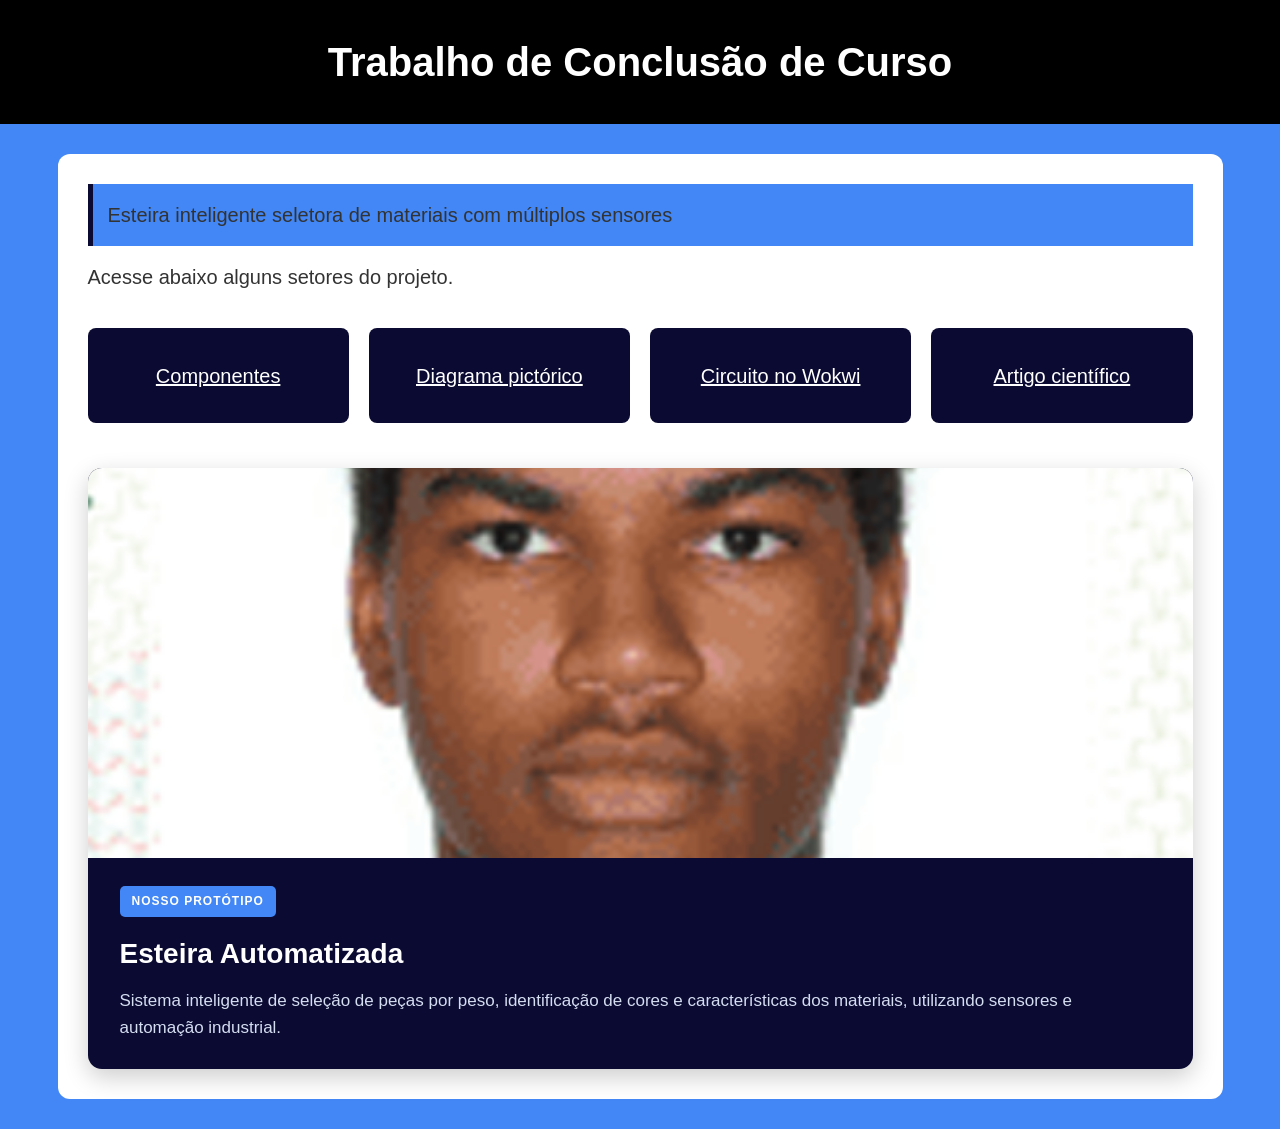
<file: index.html>
<!DOCTYPE html>
<html lang="pt-BR">
<head>
    <meta charset="UTF-8">
    <meta name="viewport" content="width=device-width, initial-scale=1.0">

    <title>Trabalho de Conclusão de Curso</title>

    <style>
        * {
            box-sizing: border-box;
            margin: 0;
            padding: 0;
        }

        body {
            font-family: Arial, Helvetica, sans-serif;
            line-height: 1.6;
            background-color: #4287f5;
            color: #333;
        }

        /* Cabeçalho */

        .cabecalho {
            background-color: #000000;
            color: white;
            text-align: center;
            padding: 30px;
        }

        .cabecalho h1 {
            font-size: 2.5em;
            font-weight: bold;
        }

        /* Área principal */

        .conteudo {
            width: calc(100% - 40px);
            max-width: 1165px;
            margin: 30px auto;
            padding: 30px;
            background-color: white;
            border-radius: 12px;
        }

        /* Destaque do projeto */

        .destaque {
            background-color: #4287f5;
            padding: 15px;
            border-left: 5px solid #0A0A32;
            font-size: 20px;
            margin-bottom: 15px;
        }

        .conteudo > p:not(.destaque) {
            font-size: 20px;
            margin-bottom: 30px;
        }

        /* Botões de navegação */

        .cartoes {
            display: flex;
            flex-direction: row;
            flex-wrap: wrap;
            gap: 20px;
            margin-top: 35px;
        }

        .botao {
            flex: 1 1 220px;
            display: flex;
            align-items: center;
            justify-content: center;
            background-color: #0A0A32;
            color: white;
            padding: 30px 20px;
            text-align: center;
            font-size: 20px;
            text-decoration: underline;
            border-radius: 8px;
            min-height: 95px;
            transition: background-color 0.3s;
        }

        .botao:hover {
            background-color: #2980b9;
        }

        /* NOVO CARTÃO COM FOTO DA ESTEIRA */

        .projeto-destaque {
            margin-top: 45px;
            background-color: #0A0A32;
            color: white;
            border-radius: 14px;
            overflow: hidden;
            box-shadow: 0 8px 25px rgba(0, 0, 0, 0.20);
            transition: transform 0.3s ease;
        }

        .projeto-destaque:hover {
            transform: translateY(-5px);
        }

        /* Área da fotografia */

        .projeto-imagem {
            width: 100%;
            height: 390px;
            overflow: hidden;
            background-color: #142644;
        }

        .projeto-imagem img {
            display: block;
            width: 100%;
            height: 100%;
            object-fit: cover;
            object-position: center;
            transition: transform 0.5s ease;
        }

        .projeto-destaque:hover img {
            transform: scale(1.04);
        }

        /* Informações da fotografia */

        .projeto-informacoes {
            padding: 28px 32px;
        }

        .projeto-etiqueta {
            display: inline-block;
            background-color: #4287f5;
            color: white;
            padding: 6px 12px;
            border-radius: 5px;
            font-size: 12px;
            font-weight: bold;
            letter-spacing: 1px;
            margin-bottom: 15px;
        }

        .projeto-informacoes h2 {
            font-size: 28px;
            margin-bottom: 10px;
            color: white;
        }

        .projeto-informacoes p {
            font-size: 17px;
            color: #d5ddf0;
        }

        /* Tabela de componentes */

        table {
            width: 100%;
            border-collapse: collapse;
            margin: 20px 0;
            background-color: white;
        }

        th,
        td {
            border: 1px solid #ccc;
            padding: 12px;
            text-align: left;
        }

        th {
            background-color: #17365d;
            color: white;
        }

        tbody tr:nth-child(even) {
            background-color: #f2f2f2;
        }

        /* Botão de retorno */

        .voltar-container {
            display: block;
            clear: both;
            margin-top: 30px;
            margin-bottom: 20px;
            padding-bottom: 10px;
        }

        .voltar-container .botao {
            display: inline-flex;
            position: static;
            margin: 0;
        }

        /* Ajuste para celulares */

        @media (max-width: 600px) {

            .cabecalho {
                padding: 25px 15px;
            }

            .cabecalho h1 {
                font-size: 1.8em;
            }

            .conteudo {
                width: calc(100% - 24px);
                margin: 15px auto;
                padding: 20px;
            }

            .cartoes {
                flex-direction: column;
                gap: 15px;
            }

            .botao {
                flex: auto;
                width: 100%;
                min-height: 75px;
                padding: 20px;
            }

            .projeto-destaque {
                margin-top: 30px;
            }

            .projeto-imagem {
                height: 230px;
            }

            .projeto-informacoes {
                padding: 22px;
            }

            .projeto-informacoes h2 {
                font-size: 23px;
            }

            .projeto-informacoes p {
                font-size: 15px;
            }
        }

        @media (prefers-reduced-motion: reduce) {
            .projeto-destaque,
            .projeto-imagem img {
                transition: none;
            }
        }

    </style>
</head>

<body>

    <!-- CABEÇALHO -->

    <header class="cabecalho">
        <h1>Trabalho de Conclusão de Curso</h1>
    </header>

    <main class="conteudo">

        <!-- APRESENTAÇÃO -->

        <p class="destaque">
            Esteira inteligente seletora de materiais
            com múltiplos sensores
        </p>

        <p>Acesse abaixo alguns setores do projeto.</p>

        <!-- BOTÕES ORIGINAIS -->

        <div class="cartoes">

            <a href="componentes.html" class="botao">
                Componentes
            </a>

            <a href="diagrama elétrico.png" class="botao">
                Diagrama pictórico
            </a>

            <a href="https://wokwi.com/projects/467540668418721793"
               class="botao"
               target="_blank"
               rel="noopener noreferrer">
                Circuito no Wokwi
            </a>

            <a href="TCC3_Artigo_Cientifico_V28_Revisao_Integral_Arduino_ESP32_IHM (1).pdf"
               class="botao">
                Artigo científico
            </a>

        </div>

        <!-- NOVO CARTÃO DE DESTAQUE -->

        <section class="projeto-destaque">

            <!-- FOTOGRAFIA DA ESTEIRA -->

            <div class="projeto-imagem">

                <img
                    src="Captura de tela 2026-07-04 173331.png"
                    alt="Fotografia do protótipo da esteira automatizada"
                    loading="lazy"
                >

            </div>

            <!-- DESCRIÇÃO DO PROJETO -->

            <div class="projeto-informacoes">

                <span class="projeto-etiqueta">
                    NOSSO PROTÓTIPO
                </span>

                <h2>Esteira Automatizada</h2>

                <p>
                    Sistema inteligente de seleção de peças
                    por peso, identificação de cores e
                    características dos materiais,
                    utilizando sensores e automação industrial.
                </p>

            </div>

        </section>

    </main>

</body>
</html>
</file>
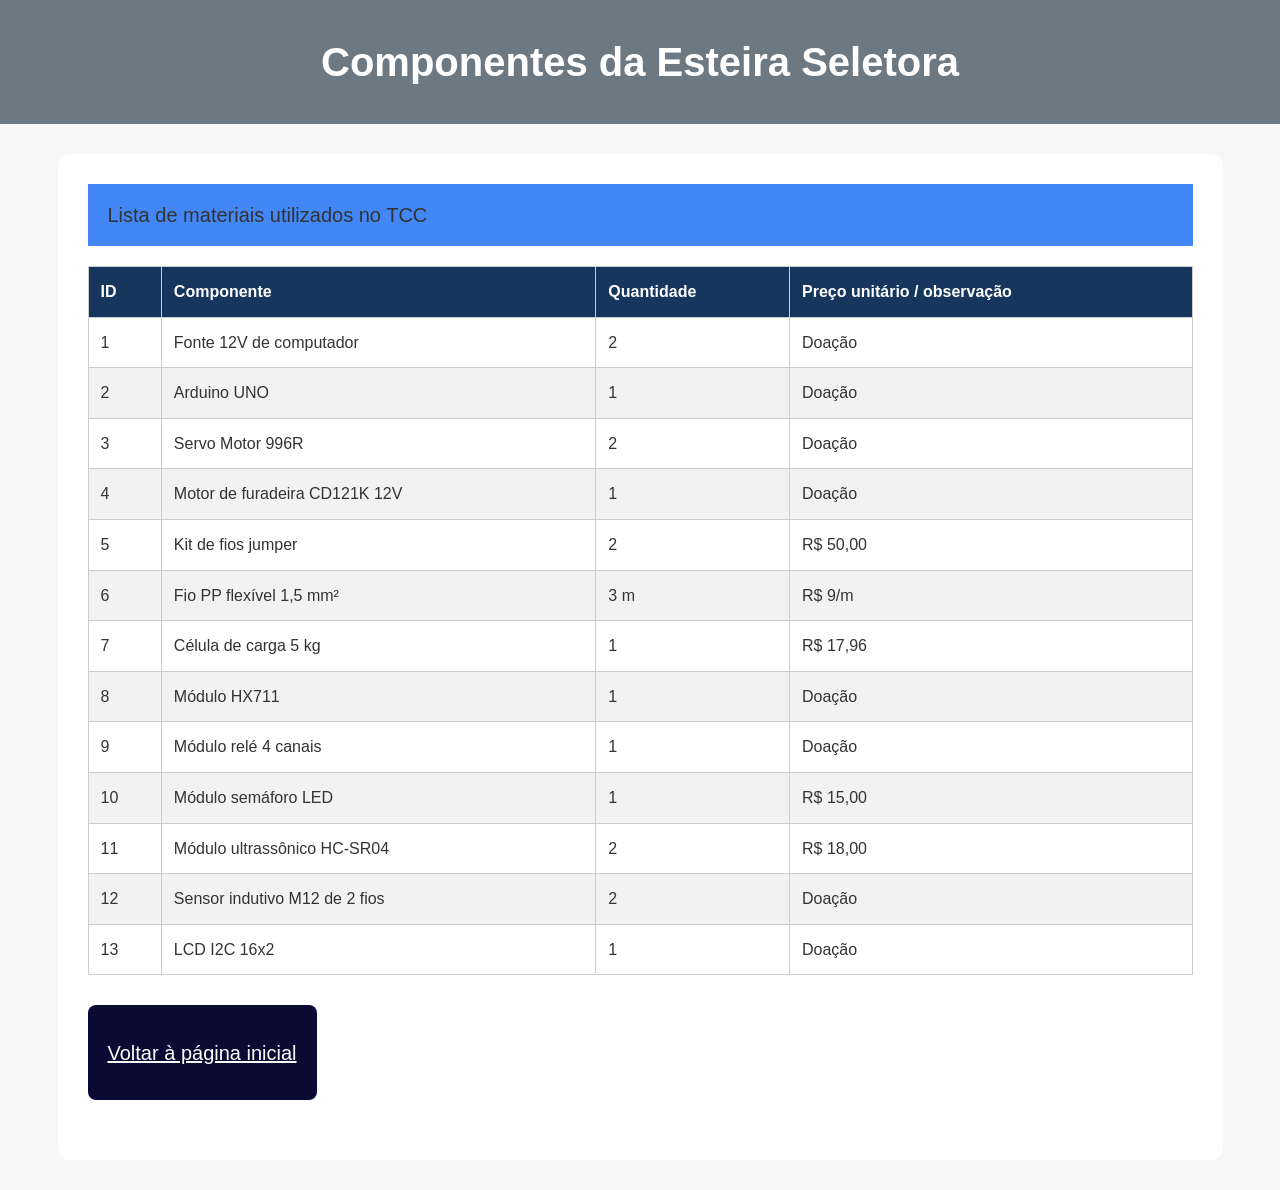
<file: componentes.html>
<!DOCTYPE html>
<html lang="pt-BR">
<head>
    <meta charset="UTF-8">
    <meta name="viewport" content="width=device-width, initial-scale=1.0">
    <title>Componentes da Esteira Seletora</title>
    <link rel="stylesheet" href="estilos.css">
</head>
<body>
    <header class="cabecalho">
        <h1>Componentes da Esteira Seletora</h1>
    </header>

    <main class="conteudo">
        <p class="destaque">Lista de materiais utilizados no TCC</p>

        <table>
            <thead>
                <tr>
                    <th>ID</th>
                    <th>Componente</th>
                    <th>Quantidade</th>
                    <th>Preço unitário / observação</th>
                </tr>
            </thead>
            <tbody>
                <tr><td>1</td><td>Fonte 12V de computador</td><td>2</td><td>Doação</td></tr>
                <tr><td>2</td><td>Arduino UNO</td><td>1</td><td>Doação</td></tr>
                <tr><td>3</td><td>Servo Motor 996R</td><td>2</td><td>Doação</td></tr>
                <tr><td>4</td><td>Motor de furadeira CD121K 12V</td><td>1</td><td>Doação</td></tr>
                <tr><td>5</td><td>Kit de fios jumper</td><td>2</td><td>R$ 50,00</td></tr>
                <tr><td>6</td><td>Fio PP flexível 1,5 mm²</td><td>3 m</td><td>R$ 9/m</td></tr>
                <tr><td>7</td><td>Célula de carga 5 kg</td><td>1</td><td>R$ 17,96</td></tr>
                <tr><td>8</td><td>Módulo HX711</td><td>1</td><td>Doação</td></tr>
                <tr><td>9</td><td>Módulo relé 4 canais</td><td>1</td><td>Doação</td></tr>
                <tr><td>10</td><td>Módulo semáforo LED</td><td>1</td><td>R$ 15,00</td></tr>
                <tr><td>11</td><td>Módulo ultrassônico HC-SR04</td><td>2</td><td>R$ 18,00</td></tr>
                <tr><td>12</td><td>Sensor indutivo M12 de 2 fios</td><td>2</td><td>Doação</td></tr>
                <tr><td>13</td><td>LCD I2C 16x2</td><td>1</td><td>Doação</td></tr>
            </tbody>
        </table>

                </table>

        <div class="voltar-container">
            <a href="index.html" class="botao">
                Voltar à página inicial
            </a>
        </div>
    </main>
</body>
</html>
</file>
<file: estilos.css>
* {
    box-sizing: border-box;
    margin: 0;
    padding: 0;
}

body {
    font-family: Arial, Helvetica, sans-serif;
    line-height: 1.6;
    background-color: #f7f7f7;
    color: #333;
}

.cabecalho {
    background-color: #6c7882;
    color: white;
    text-align: center;
    padding: 30px;
}

.cabecalho h1 {
    font-size: 2.5em;
    font-weight: bold;
}

/* Área principal */
.conteudo {
    width: calc(100% - 40px);
    max-width: 1165px;
    margin: 30px auto;
    padding: 30px;
    background-color: white;
    border-radius: 12px;
}

/* Destaque do projeto */
.destaque {
    background-color: #4287f5;
    padding: 15px;
    border-left: 5px solid #4287f5;
    font-size: 20px;
    margin-bottom: 0;
}

/* Texto de introdução */
.conteudo > p:not(.destaque) {
    font-size: 20px;
    margin-bottom: 30px;
}

/* Botões organizados na horizontal */
.cartoes {
    display: flex;
    flex-direction: row;
    flex-wrap: wrap;
    gap: 20px;
    margin-top: 35px;
}

/* Aparência dos botões */
.botao {
    flex: 1 1 220px;
    display: flex;
    align-items: center;
    justify-content: center;

    background-color: #0A0A32;
    color: white;

    padding: 30px 20px;
    text-align: center;
    font-size: 20px;
    text-decoration: underline;
    border-radius: 8px;
    min-height: 95px;
}

/* Efeito ao passar o mouse */
.botao:hover {
    background-color: #2980b9;
}

/* Tabela de componentes */
table {
    width: 100%;
    border-collapse: collapse;
    margin: 20px 0;
    background-color: white;
}

th,
td {
    border: 1px solid #ccc;
    padding: 12px;
    text-align: left;
}

th {
    background-color: #17365d;
    color: white;
}

tbody tr:nth-child(even) {
    background-color: #f2f2f2;
}

/* Área de retorno */
.voltar-container {
    display: block;
    clear: both;
    margin-top: 30px;
    margin-bottom: 20px;
    padding-bottom: 10px;
}

.voltar-container .botao {
    display: inline-flex;
    position: static;
    margin: 0;
}

/* Ajuste para celulares */
@media (max-width: 600px) {
    .cabecalho {
        padding: 25px 15px;
    }

    .cabecalho h1 {
        font-size: 1.8em;
    }

    .conteudo {
        width: calc(100% - 24px);
        margin: 15px auto;
        padding: 20px;
    }

    .cartoes {
        flex-direction: column;
        gap: 15px;
    }

    .botao {
        flex: auto;
        width: 100%;
        min-height: 75px;
        padding: 20px;
    }
}

/* Cartão de destaque do projeto */

.projeto-destaque {
    margin-top: 40px;
    background-color: #0A0A32;
    color: white;
    border-radius: 14px;
    overflow: hidden;
    box-shadow: 0 8px 25px rgba(0, 0, 0, 0.20);
    transition: transform 0.3s ease;
}

.projeto-destaque:hover {
    transform: translateY(-5px);
}

/* Fotografia */

.projeto-imagem {
    width: 100%;
    height: 380px;
    overflow: hidden;
    background-color: #142644;
}

.projeto-imagem img {
    width: 100%;
    height: 100%;
    object-fit: cover;
    object-position: center;
    display: block;
    transition: transform 0.5s ease;
}

.projeto-destaque:hover img {
    transform: scale(1.04);
}

/* Informações abaixo da fotografia */

.projeto-informacoes {
    padding: 28px 32px;
}

.projeto-etiqueta {
    display: inline-block;
    background-color: #4287f5;
    color: white;
    padding: 6px 12px;
    border-radius: 5px;
    font-size: 12px;
    font-weight: bold;
    letter-spacing: 1px;
    margin-bottom: 15px;
}

.projeto-informacoes h2 {
    font-size: 28px;
    margin-bottom: 10px;
    color: white;
}

.projeto-informacoes p {
    font-size: 17px;
    color: #d5ddf0;
}

/* Adaptação para celulares */

@media (max-width: 600px) {
    .projeto-imagem {
        height: 230px;
    }

    .projeto-informacoes {
        padding: 22px;
    }

    .projeto-informacoes h2 {
        font-size: 23px;
    }

    .projeto-informacoes p {
        font-size: 15px;
    }
}

@media (prefers-reduced-motion: reduce) {
    .projeto-destaque,
    .projeto-imagem img {
        transition: none;
    }
}
</file>
